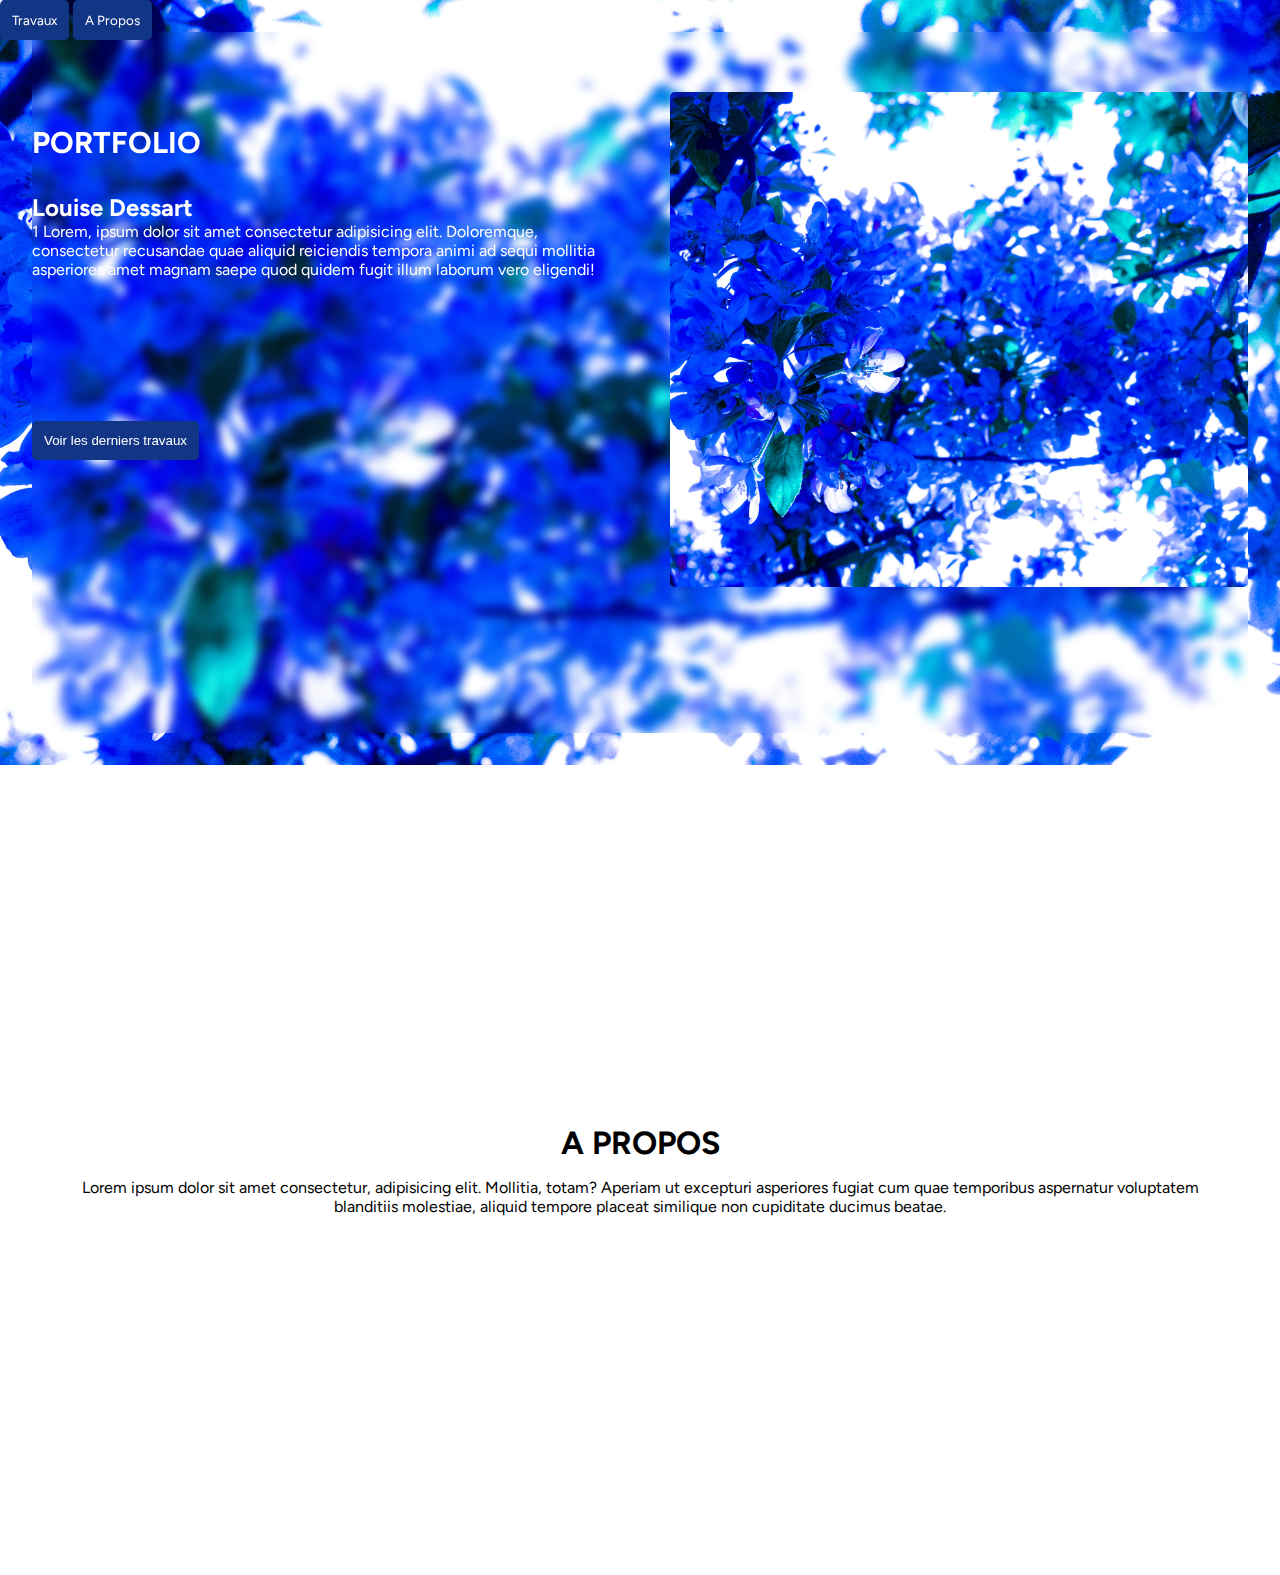
<file: index.html>
<!DOCTYPE html>
<html lang="en">
<head>
    <meta charset="UTF-8">
    <meta name="viewport" content="width=device-width, initial-scale=1.0">
    <title>Document</title>
    <link rel="stylesheet" href="style.css">
    <link rel="stylesheet" href="header.css">
</head>

<body>

    <header>
        <div class="menu">
            <button>Travaux</button>
            <button>A Propos</button>
        </div>
    </header>

    
    <section class="intro">
        
        <div class="column">
            <div class="left">
                <div class="texte">

                    <h1>Portfolio</h1>
    
                    <h2>Louise Dessart</h2>
                    1 Lorem, ipsum dolor sit amet consectetur adipisicing elit. Doloremque, consectetur recusandae quae aliquid reiciendis tempora animi ad sequi mollitia asperiores amet magnam saepe quod quidem fugit illum laborum vero eligendi!
                    
                </div>
                <div class="button">
                    <button>Voir les derniers travaux</button>
                </div>
                
                </div>
                <div class="right">
                    <div class="image">
                        <!-- <img src="./assets/photo/blue-3.jpg">  -->

                    </div>
                </div>
        </div>
       
    </section>

    <section class="about">

        <h1>A Propos</h1>
        <p>Lorem ipsum dolor sit amet consectetur, adipisicing elit. Mollitia, totam? Aperiam ut excepturi asperiores fugiat cum quae temporibus aspernatur voluptatem blanditiis molestiae, aliquid tempore placeat similique non cupiditate ducimus beatae.</p>

    </section>
    

</body>
</html>
</file>
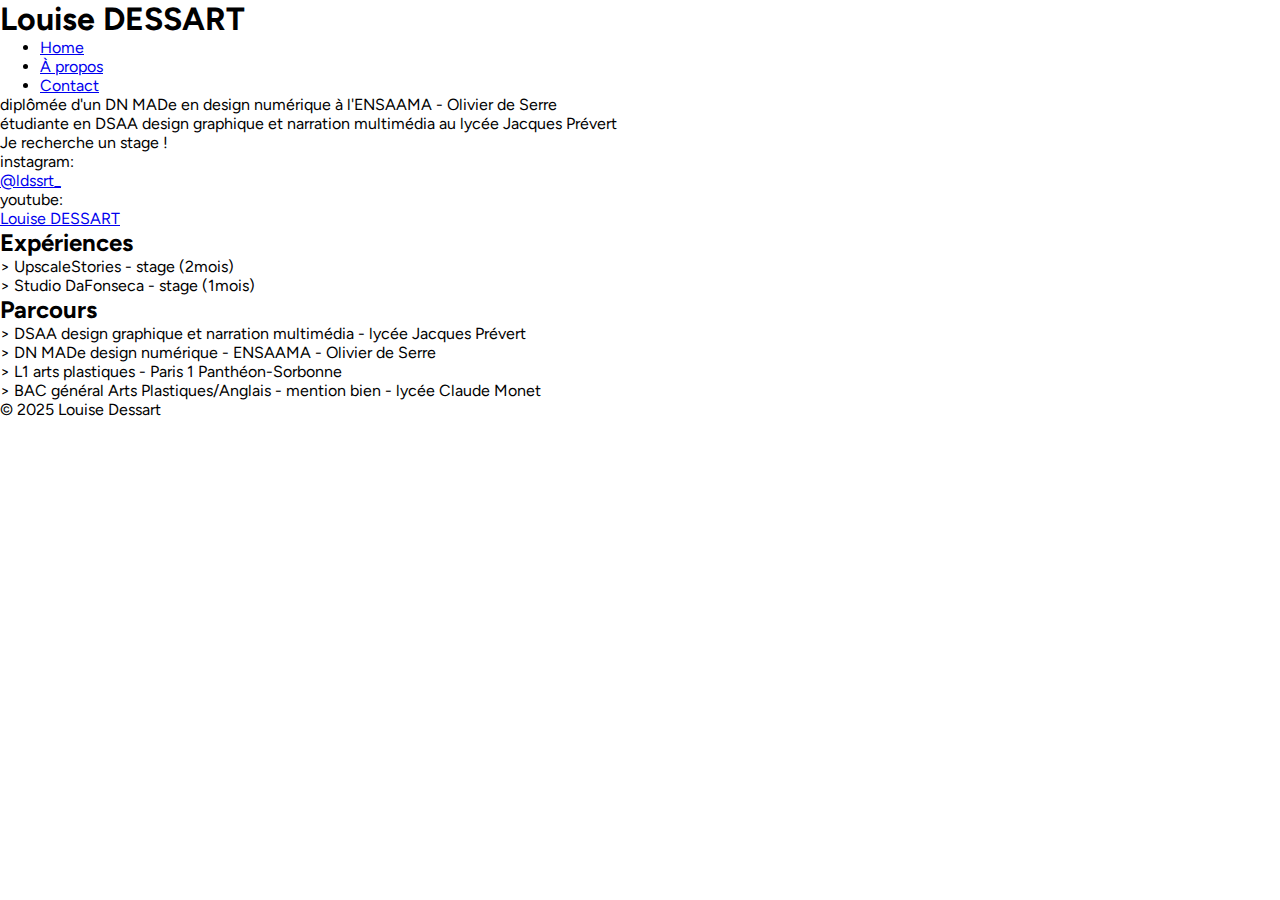
<file: About.html>
<!DOCTYPE html>
<html lang="fr">
    <!DOCTYPE html>
<html lang="fr"></html>

<head>
  <meta charset="UTF-8">
  <meta name="viewport" content="width=device-width, initial-scale=1.0">
  <title>Portfolio</title>
  <link rel="stylesheet" href="style.css">
</head>

<body>
  <header>

    <h1>Louise DESSART</h1>
    <nav>
      <ul>
        <li><a href="index.html">Home</a></li>
        <li><a href="About.html">À propos</a></li>
        <li><a href="Contact.html">Contact</a></li>
      </ul>
    </nav>
  </header>

  <div class="case">
    <p>diplômée d'un DN MADe en design numérique à l'ENSAAMA - Olivier de Serre</p>
    <p>étudiante en DSAA design graphique et narration multimédia au lycée Jacques Prévert </p>
    <p>Je recherche un stage !</p>
    <div class="contenu"><p>instagram:</p><a href="https://www.instagram.com/ldssrt_/" class="lien">@ldssrt_</a></div>
   <div class="contenu"><p>youtube:</p><a href="https://www.youtube.com/@LouiseDESSART" class="lien">Louise DESSART</a></div>

    <div class="exp">
    <h2>Expériences</h2>
    <p>> UpscaleStories - stage (2mois)</p>
    <p>> Studio DaFonseca - stage (1mois)</p>

    <h2>Parcours</h2>
    <p>> DSAA design graphique et narration multimédia - lycée Jacques Prévert</p>
    <p>> DN MADe design numérique - ENSAAMA - Olivier de Serre</p>
    <p>> L1 arts plastiques - Paris 1 Panthéon-Sorbonne</p>
    <p>> BAC général Arts Plastiques/Anglais - mention bien - lycée Claude Monet</p>
    </div>
</div>

  <footer>
    <p>© 2025 Louise Dessart</p>
  </footer>



</body>
</html>
</file>
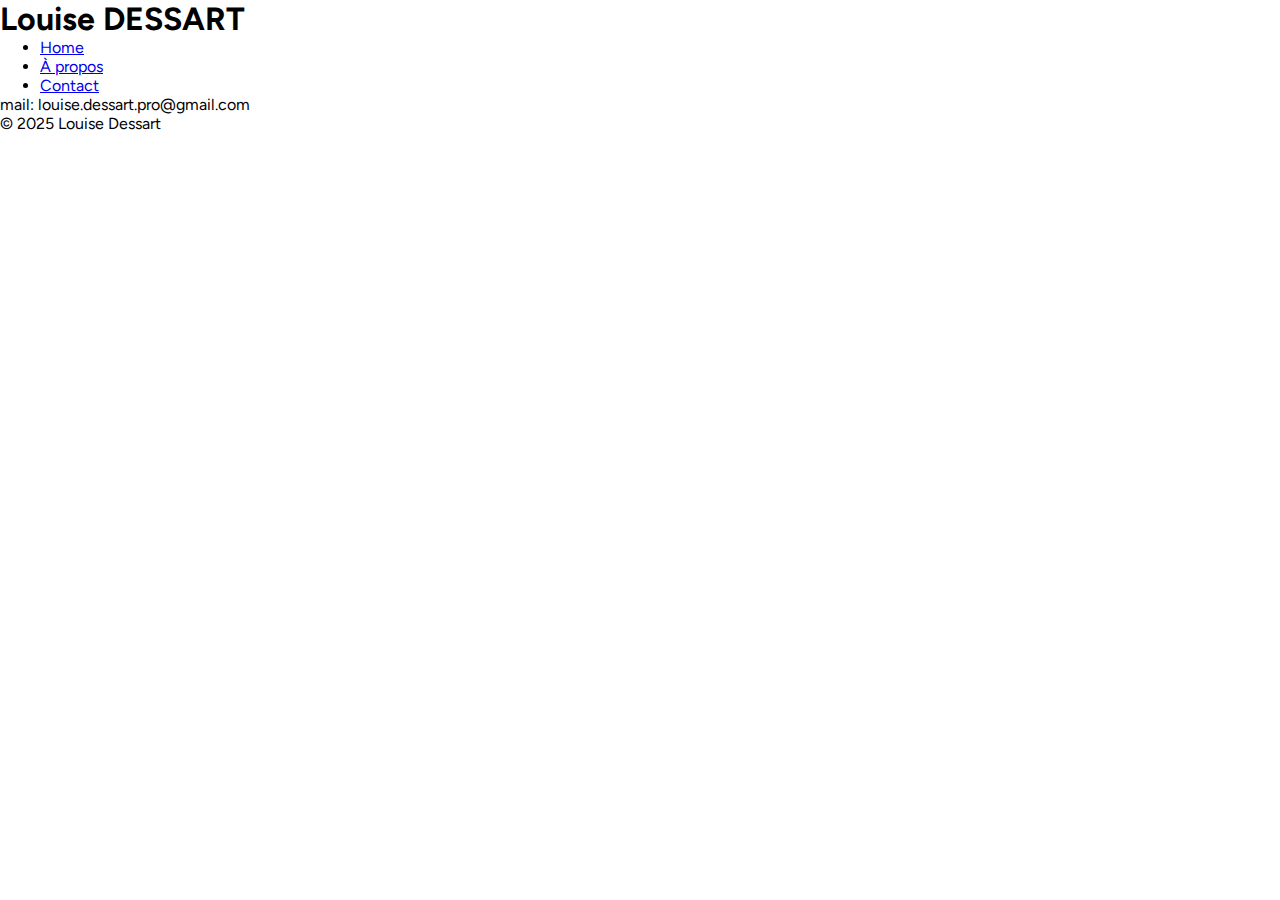
<file: Contact.html>
<!DOCTYPE html>
<html lang="fr">
    <!DOCTYPE html>
<html lang="fr"></html>

<head>
  <meta charset="UTF-8">
  <meta name="viewport" content="width=device-width, initial-scale=1.0">
  <title>Portfolio</title>
  <link rel="stylesheet" href="style.css">
</head>

<body>
  <header>

    <h1>Louise DESSART</h1>
    <nav>
      <ul>
        <li><a href="index.html">Home</a></li>
        <li><a href="About.html">À propos</a></li>
        <li><a href="Contact.html">Contact</a></li>
      </ul>
    </nav>
  </header>

  <div class="case">
    <p>mail: louise.dessart.pro@gmail.com</p>
  </div>

  <footer>
    <p>© 2025 Louise Dessart</p>
  </footer>



</body>
</html>
</file>
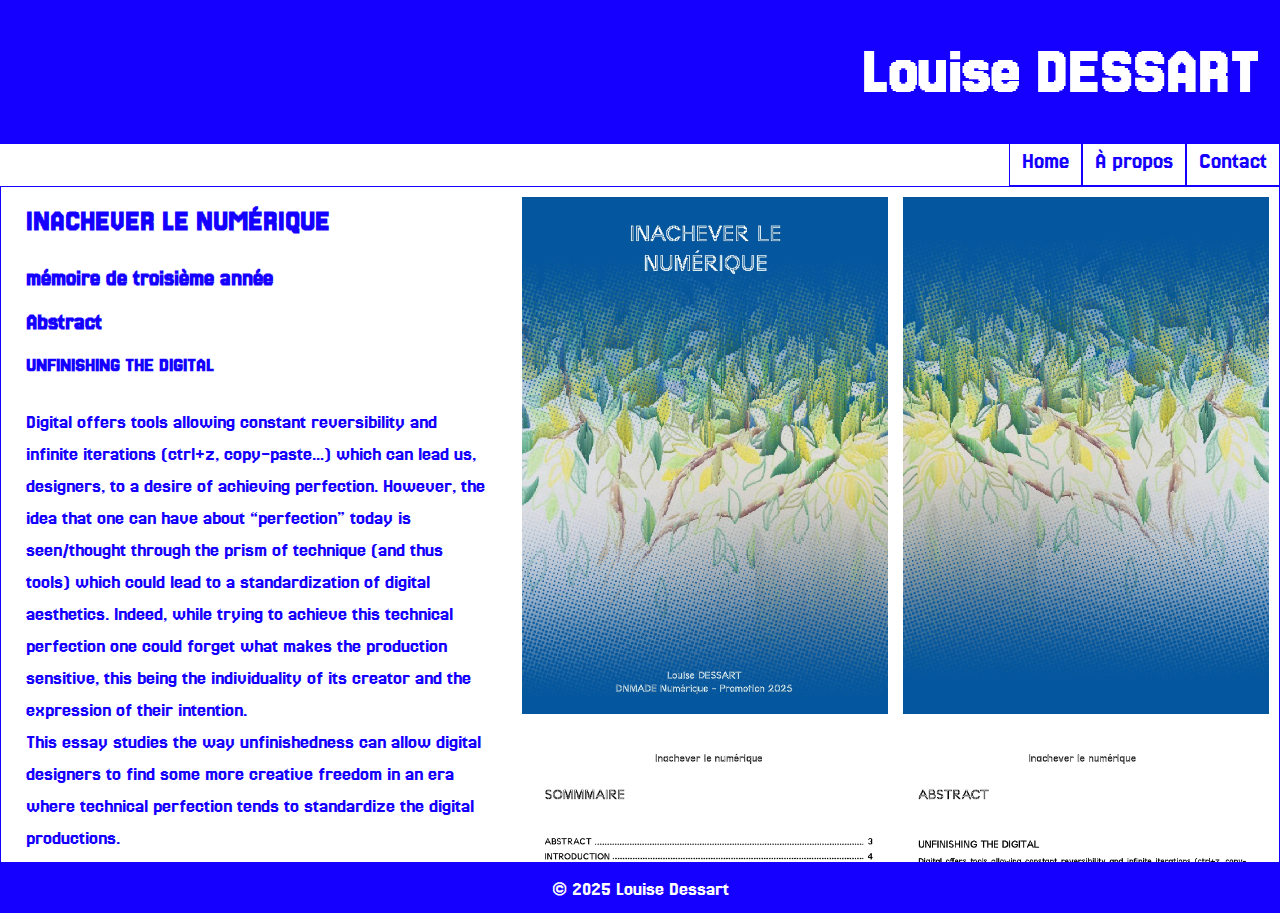
<file: memoire.html>
<!DOCTYPE html>
<html lang="fr">
    <!DOCTYPE html>
<html lang="fr"></html>

<head>
  <meta charset="UTF-8">
  <meta name="viewport" content="width=device-width, initial-scale=1.0">
  <title>Portfolio</title>
  <link rel="stylesheet" href="style_page.css">
</head>

<body>
  <header>

    <h1>Louise DESSART</h1>
    <nav>
      <ul>
        <li><a href="index.html">Home</a></li>
        <li><a href="About.html">À propos</a></li>
        <li><a href="Contact.html">Contact</a></li>
      </ul>
    </nav>
  </header>

  <div class="contenu">
    
    <div class="texte">
      <h2>INACHEVER LE NUMÉRIQUE</h2>
      <h3>mémoire de troisième année</h3>
      <h3>Abstract</h3>
      <h4>UNFINISHING THE DIGITAL</h4>
        <p>Digital offers tools allowing constant reversibility and infinite iterations (ctrl+z, copy-paste…) which can lead us, designers, to a desire of achieving perfection. 
        However, the idea that one can have about “perfection” today is seen/thought through the prism of technique (and thus tools) which could lead to a standardization of digital aesthetics. 
        Indeed, while trying to achieve this technical perfection one could forget what makes the production sensitive, this being the individuality of its creator and the expression of their intention.</p>
        
    <p>This essay studies the way unfinishedness can allow digital designers to find some more creative freedom in an era where technical perfection tends to standardize the digital productions.</p>
    <p>This research will first question how unfinishedness is a transgression of the aesthetic canons, allowing artists to explore what makes an “artwork”. 
    This will lead us to discuss which effects the visibility of the creative process can create and how the spectator (or user) can become active thanks to unfinished productions.</p>
    <p>This paper aims to show how the imperfections of unfinished productions can renew aesthetics and digital productions by studying unfinished works. 
    This research will show that unfinishedness grants a more honest representation of the creative process, highlighting the accidents and errors of the digital medium. 
    Postponing the completion of works on the other hand will allow us to take advantage of the reversibility and iteration made possible by the digital. 
    Unfinishing a work also opens the creation to others, inciting sharing knowledge and the creation of new communities.</p>
    <p>These conclusions will lead us to wonder how such qualities could be used in video games or in the making of animation films in order to offer more original narratives and visuals.</p>
    <p class="credits">Keywords: Unfinished, digital, user interaction, glitch, creative process, iterations, painting, sculpture</p>
      
      <p></p>
    </div>

    <div class="image">
     <div class="imageInside"> 
        <img src="./assets/memoire/Memoire_mepV4_doublepage_page-0001.jpg" alt="" width="49%" height="auto">
        <img src="./assets/memoire/Memoire_mepV4_doublepage_page-0016.jpg" alt="" width="49%" height="auto">
      </div>
    
      <img src="./assets/memoire/Memoire_mepV4_doublepage_page-0002.jpg" alt="" width="100%" height="auto">
      <img src="./assets/memoire/Memoire_mepV4_doublepage_page-0003.jpg" alt="" width="100%" height="auto">
      <img src="./assets/memoire/Memoire_mepV4_doublepage_page-0004.jpg" alt="" width="100%" height="auto">
      <img src="./assets/memoire/Memoire_mepV4_doublepage_page-0005.jpg" alt="" width="100%" height="auto">  
      <img src="./assets/memoire/Memoire_mepV4_doublepage_page-0006.jpg" alt="" width="100%" height="auto">
      <img src="./assets/memoire/Memoire_mepV4_doublepage_page-0007.jpg" alt="" width="100%" height="auto">
      <img src="./assets/memoire/Memoire_mepV4_doublepage_page-0008.jpg" alt="" width="100%" height="auto">
      <img src="./assets/memoire/Memoire_mepV4_doublepage_page-0009.jpg" alt="" width="100%" height="auto">
      <img src="./assets/memoire/Memoire_mepV4_doublepage_page-0010.jpg" alt="" width="100%" height="auto">
      <img src="./assets/memoire/Memoire_mepV4_doublepage_page-0011.jpg" alt="" width="100%" height="auto">
      <img src="./assets/memoire/Memoire_mepV4_doublepage_page-0012.jpg" alt="" width="100%" height="auto">
      <img src="./assets/memoire/Memoire_mepV4_doublepage_page-0013.jpg" alt="" width="100%" height="auto">  
      <img src="./assets/memoire/Memoire_mepV4_doublepage_page-0014.jpg" alt="" width="100%" height="auto">
      <img src="./assets/memoire/Memoire_mepV4_doublepage_page-0015.jpg" alt="" width="100%" height="auto"> 
      
      <div class="imageInside"> 
        <img src="./assets/memoire/Memoire_mepV4_doublepage_page-0016.jpg" alt="" width="49%" height="auto">
        <img src="./assets/memoire/Memoire_mepV4_doublepage_page-0001.jpg" alt="" width="49%" height="auto">
      </div>
    
</div>

  </div>

  <footer>
    <p>© 2025 Louise Dessart</p>
  </footer>



</body>

</html>
</file>
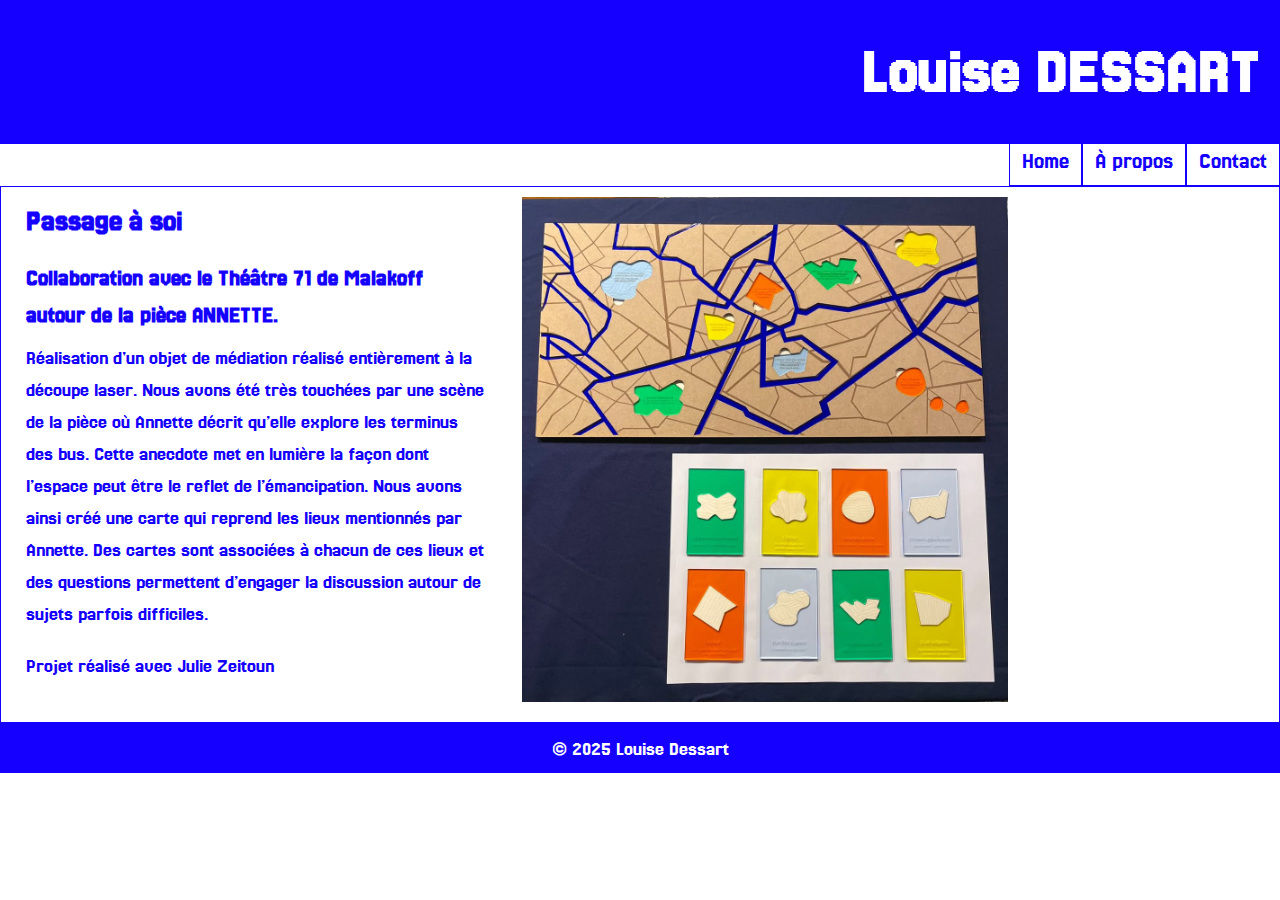
<file: passageasoi.html>
<!DOCTYPE html>
<html lang="fr">
    <!DOCTYPE html>
<html lang="fr"></html>

<head>
  <meta charset="UTF-8">
  <meta name="viewport" content="width=device-width, initial-scale=1.0">
  <title>Portfolio</title>
  <link rel="stylesheet" href="style_page.css">
</head>

<body>
  <header>

    <h1>Louise DESSART</h1>
    <nav>
      <ul>
        <li><a href="index.html">Home</a></li>
        <li><a href="About.html">À propos</a></li>
        <li><a href="Contact.html">Contact</a></li>
      </ul>
    </nav>
  </header>

  <div class="contenu">
    
    <div class="texte">
      <h2>Passage à soi</h2>
      <h3>Collaboration avec le Théâtre 71 de Malakoff autour de la pièce ANNETTE.</h3>
      <p>Réalisation d'un objet de médiation réalisé entièrement à la découpe laser. Nous avons été très touchées par une scène de la pièce où Annette décrit qu’elle explore les terminus des bus. Cette anecdote met en lumière la façon dont l’espace peut être le reflet de l’émancipation. Nous avons ainsi créé une carte qui reprend les lieux mentionnés par Annette. Des cartes sont associées à chacun de ces lieux et des questions permettent d’engager la discussion autour de sujets parfois difficiles.</p>
      <p class="credits">Projet réalisé avec Julie Zeitoun</p>
    </div>

    <div class="image">
       <!-- <video autoplay="" muted="" loop="" playsinline="" style="height: auto; width: 100%;">
        <source src="./assets/amnesty/Louise Raphael - Amnesty final(2).mp4" type="video/mp4">
      </video> -->

     
      
      <img classe="droite" src="./assets/annette/annette2.JPG" alt="" style="height: auto; width: 65%;">
      
    </div>

  </div>

  <footer>
    <p>© 2025 Louise Dessart</p>
  </footer>



</body>

</html>
</file>
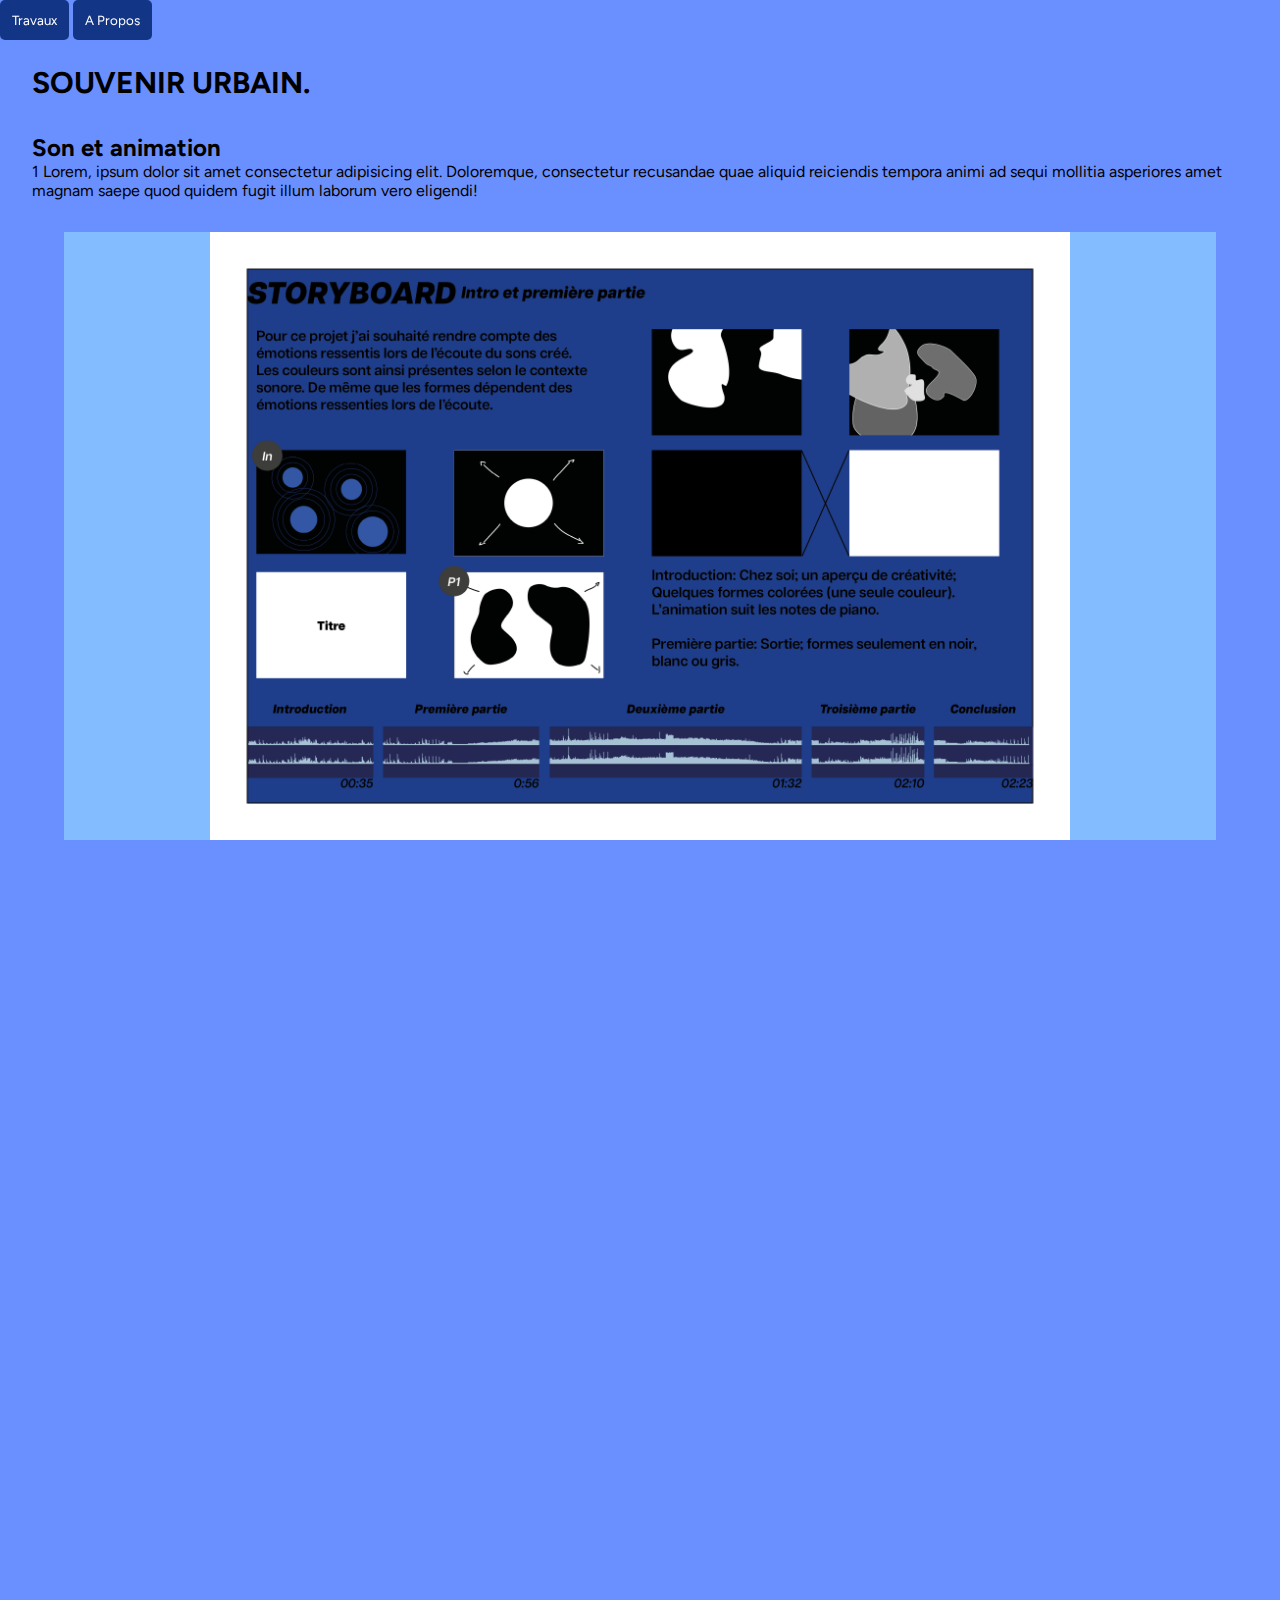
<file: projet.html>
<!DOCTYPE html>
<html lang="en">
<head>
    <meta charset="UTF-8">
    <meta name="viewport" content="width=device-width, initial-scale=1.0">
    <title>Document</title>
    <link rel="stylesheet" href="header.css">
    <link rel="stylesheet" href="style-projet.css">
</head>
<body>

    <header>
        <div class="menu">
            <button>Travaux</button>
            <button>A Propos</button>
        </div>
    </header>

    <section class="projet">
        <div class="texte">
            <h1>Souvenir Urbain.</h1>
    
    
            <h2>Son et animation</h2>
            1 Lorem, ipsum dolor sit amet consectetur adipisicing elit. Doloremque, consectetur recusandae quae
            aliquid reiciendis tempora animi ad sequi mollitia asperiores amet magnam saepe quod quidem fugit illum
            laborum vero eligendi!
    
            </div>
            <div class="image"></div>
    </section>
</body>
</html>
</file>
<file: style.css>
@import url('https://fonts.googleapis.com/css2?family=DM+Serif+Display:ital@0;1&display=swap');
@import url('https://fonts.googleapis.com/css2?family=Figtree:ital,wght@0,500;0,900;1,500;1,900&display=swap');

body, body * {

    margin: 0;
    box-sizing: border-box;
}

 ::-webkit-scrollbar {
    display:none;
}

button {

    appearance: none;
    border: none;
    padding: 12px;
}

body {

    font-family:'Figtree', sans-serif;
    color: black;

}

section.intro {

    height: 90vh;
    background-image: url(./assets/photo/blue-3.jpg);
    background-size: cover;
    background-position: center;
    padding: 32px;
    color: rgb(0, 0, 0);
    max-height: 85vh;
    
}

section.intro h1 {
    
    text-transform: uppercase;
    font-size: 30px;
    padding-top: 32px;
    padding-bottom: 32px; 
    
    
}

section.intro div.column {
    
    flex-direction: row;
    height: 100%;
    backdrop-filter: blur(5px);
    z-index: 0;
}

section.intro div.left {
    width: 50%;
    height: 100%;
    flex-direction: row;
    /* gap: 16px; */
    justify-content: center;
    float: left;
    padding-top: 60px;
    padding-right: 40px;
    /* color: red */
    color: white;

}

div.left div.text {

    height: 50%;
}

div.left div.button {

    height: 50%;
}

div.left button {

    margin-top: 25%;
    /* margin-left: 25%;
    margin-right: 25%; */
    background-color: rgb(18, 53, 133);
    border-radius: 5px;
    color: white;
    align-self: center;
  
}

div.left button:hover {

    background-color:  rgb(58, 88, 222);
    

}

section.intro div.right {
    width: 50%;
    height: 90%;
    display: flex;
    flex-direction: column;
    /* gap: 16px; */
    margin-top: 60px;
    align-items: center;
    float: right;
    padding-left: 30px;
    
}

 

section.intro div.right img {

    /* width: 100%; */
    height: 50vh;
    
    background-size: cover;
    
}

section.intro div.right div.image {

    border-radius: 5px;
    height: 55vh;
    width: 100%;
    padding: 5px;
    background-image: url(./assets/photo/blue-3.jpg);
    background-size: cover;
    background-color: rgb(0, 0, 0);
    align-items: center;
    align-self: center;
    display: flex;
    

}




section.about {

    height: 90vh;
    padding: 64px;
    display: flex;
    flex-direction: column;
    gap: 16px;
    align-items: center;
    justify-content: center;
    text-align: center;
}

section.about h1 {

    text-transform: uppercase;
}
</file>
<file: header.css>
@import url('https://fonts.googleapis.com/css2?family=DM+Serif+Display:ital@0;1&display=swap');
@import url('https://fonts.googleapis.com/css2?family=Figtree:ital,wght@0,500;0,900;1,500;1,900&display=swap');


header {
    position: fixed;
    width: 100vw;
    display: flex;
    flex-direction: row;
    align-items: center;
    justify-content: space-between;
    z-index: 1;


}

div.menu button {

    appearance: none;
    border: none;
    background-color: rgb(18, 53, 133);
    padding: 12px;
    font-family:'Figtree', sans-serif;
    color: rgb(255, 255, 255);
    border-radius: 5px;
    
}

div.menu button:hover {

    background-color:  rgb(58, 88, 222);
    

}
</file>
<file: style_page.css>
@import url('https://fonts.googleapis.com/css2?family=Jersey+20&display=swap');
@import url('https://fonts.googleapis.com/css2?family=Jersey+25&display=swap');

.jersey-20-regular {
  font-family: "Jersey 20", sans-serif;
  font-weight: 400;
  font-style: normal;
}

.jersey-25-regular {
  font-family: "Jersey 25", sans-serif;
  font-weight: 400;
  font-style: normal;
}




/* Reset de base */
* {
  margin: 0;
  padding: 0;
  box-sizing: border-box;
}

.scrollbar{
  scrollbar-color: blue;

}

/* Corps de page */
body {
  font-family: "Jersey 25", sans-serif;
  line-height: 1.6;
  background-color: #ffffff;
  color: #1500ff;
  font-size: 20px;
  overflow: hidden;
}

@media (max-width: 768px) {
  body {
    font-size: 13px;
    overflow: visible;
  }
}

/* En-tête */
header {
  background-color: #1500ff;
  color: #fff;
  /* padding: 20px; */
  
}

header h1 {
  /* margin-bottom: 25px; */
  font-size: 65px;
  padding: 20px;
  text-align: right;
}
/* 
.navbar {
    width: 100%;
    overflow: auto;
} */

nav ul {
  list-style: none;
  display: flex;
  justify-content: right;
  /* gap: 33%; */
  margin: 0;
  /* padding: 10px; */
  font-size: 23px;
  background-color: #ffffff;
  width: 100%;
}

nav a {
  color: #1500ff;
  text-decoration: none;
  /* float: center; */
  padding: 12px;
  /* width: 33.33%; */
  text-align: center;
  border: 1.25px solid #1500ff;
}

nav a:hover {
  text-decoration: underline;
  color: rgb(255, 255, 255);
  background-color: #1500ff;
}

@media screen and (max-width: 500px) {
  .navbar a {
    float: none;
    display: block;
    width: 100%;
    text-align: left; /* If you want the text to be left-aligned on small screens */
  }
}

a {
  text-decoration: underline;
}

a:visited {
  color: rgb(0, 0, 255);
}

.presentation {
    /* background-color: aquamarine; */
    margin-top: 5px;
    border: 1.25px solid #1500ff;
    text-align: center;
}

.case {
    margin-top: 5px;
    border: 1.25px solid #1500ff;
    padding: 10px;
}

.exp {
    padding-top: 20px;
 
}

h1 {
  padding-top: 20px;
  padding-left: 50px;
}

h2{ 
  padding-bottom: 15px;
  padding-top: 10px;
}

h3 {
  padding-bottom: 7px;
}

.second {
  padding-top: 25px;
}

h4{
  padding-bottom: 25px;
}

.credits {
  padding-top: 20px;
}

.legend {
  font-size: smaller;
  padding-bottom: 5px;
}

/* Pied de page */
footer {
  height: 50px;
  padding: 10px;
  background-color: #1500ff;
  color: white;
  text-align: center;
  /* font-family: "Jersey 20"; */
}

/* .row {
  
  display: flex;
  margin-top: 5px;
  border:1.25px solid #1500ff;
} */

.contenu {
    display: flex;
    width: 100%;
    flex-wrap: wrap;
    margin-top: 5px;
    border:1.25px solid #1500ff;
    max-height: 100%;
}


.texte {
  width: 40%;
  /* background-color: black; */
  padding-left: 25px;
  padding-right: 25px;
  padding-bottom: 10px;
  overflow: scroll;
  max-height: 75vh;
}

.image {
  width: 60%;
  padding: 10px; 
  overflow: scroll;
  max-height: 75vh;
  justify-content: space-between;
  /* background-color: aqua; */
}

.texte2 {
  width: 30%;
  /* background-color: black; */
  padding-left: 25px;
  padding-right: 25px;
  padding-bottom: 10px;
  overflow: scroll;
  max-height: 75vh;
}

.image2 {
  width: 70%;
  padding: 10px; 
  overflow: scroll;
  max-height: 75vh;
  justify-content: space-between;
  /* background-color: aqua; */
}


.imageInside {
  display: flex;
  padding-bottom: 10px;
  justify-content: space-between;
}

.video-overlay {
    position: absolute;
    top: 0;
    left: 0;
    width: 100%;
    height: 100%;
    background: rgba(111, 115, 120, 0.326);
    
    z-index: 2;
}

/* .droite {
  align-content: right;
} */

@media (max-width: 768px) {
  body {
    font-size: 17px;
  }
}

@media (max-width: 768px) {
  .contenu {
    min-height: 63vh;
  }
}

@media (max-width: 768px) {
  .texte {
    font-size: 17px;
    overflow: scroll;
  }
}

@media (max-width: 768px) {
  .image {
    font-size: 13px;

  }
}

@media (max-width: 700px) {
      .texte,
      .image {
        flex: 1 1 100%;
      }
    }


    @media (max-width: 700px) {
      .texte2,
      .image2 {
        flex: 1 1 100%;
      }
    }
</file>
<file: style-projet.css>
@import url('https://fonts.googleapis.com/css2?family=DM+Serif+Display:ital@0;1&display=swap');
@import url('https://fonts.googleapis.com/css2?family=Figtree:ital,wght@0,500;0,900;1,500;1,900&display=swap');

body, body * {

    margin: 0;
    box-sizing: border-box;
}

 ::-webkit-scrollbar {
    display:none;
}

button {

    appearance: none;
    border: none;
    padding: 12px;
}

body {

    font-family:'Figtree', sans-serif;
    color: black;

}

section.projet {

    height: 200vh;
    background-color: rgb(106, 143, 255);
    background-size: cover;
    background-position: center;
    padding: 32px;
    color: rgb(0, 0, 0);
    max-height: 200vh;
   
}

section.projet h1 {
    
    text-transform: uppercase;
    font-size: 30px;
    padding-top: 32px;
    padding-bottom: 32px; 
    
    
}

section.projet div.image{

    margin: 32px;
    height: 35%;
    background-image: url(./assets/projet-son/StoryboardAnim.png);
    background-color: rgb(131, 189, 255);
    background-size: contain;
    background-repeat: no-repeat;
    background-position: center;
}
</file>
